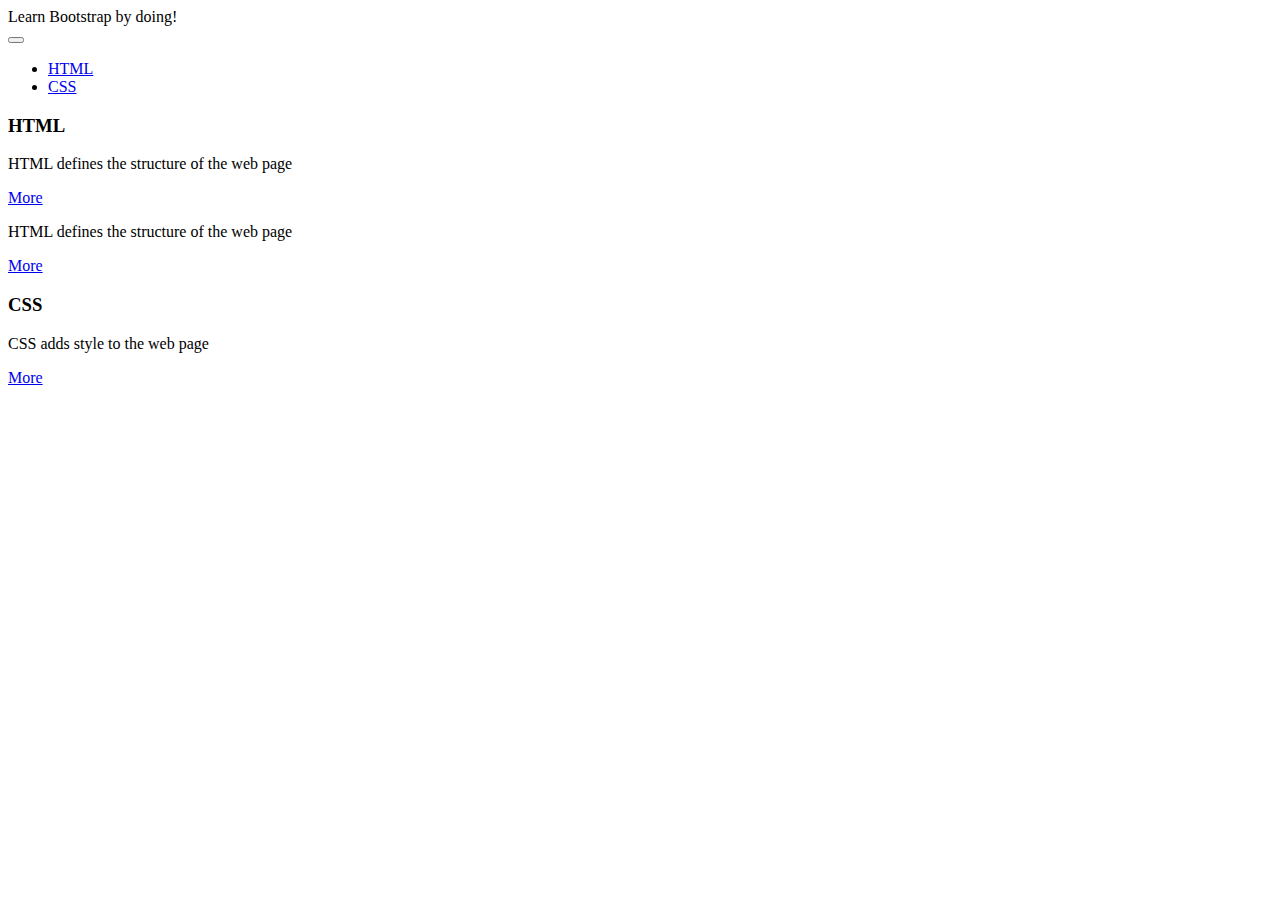
<file: m6-starter.html>
<!DOCTYPE html>
<html>
  <head>
    <title>Learn Bootstrap by doing!</title>
    <meta
      name="viewport"
      content="width=device-width, initial-scale=1, shrink-to-fit=no"
    />

    <link
      href="https://cdn.jsdelivr.net/npm/bootstrap@5.0.2/dist/css/bootstrap.min.css"
      rel="stylesheet"
      integrity="sha384-EVSTQN3/azprG1Anm3QDgpJLIm9Nao0Yz1ztcQTwFspd3yD65VohhpuuCOmLASjC"
      crossorigin="anonymous"
    />
    <link rel="stylesheet" href="css/styles.css" />
  </head>
  <body>
    <nav class="navbar bg-dark navbar-dark navbar-expand-sm">
      <div class="navbar-brand">Learn Bootstrap by doing!</div>

      <!-- Add the toggle icon button element below to see it on the right -->
      <button
        class="navbar-toggler"
        type="button"
        data-bs-toggle="collapse"
        data-bs-target="#collapsibleNavbar"
      >
        <span class="navbar-toggler-icon"></span>
      </button>

      <div class="collapse navbar-collapse" id="collapsibleNavbar">
        <ul class="navbar-nav">
          <li class="nav-item">
            <a class="nav-link" href="#">HTML</a>
          </li>
          <li class="nav-item">
            <a class="nav-link" href="#">CSS</a>
          </li>
        </ul>
      </div>
    </nav>
    <div id="html-container">
      <h3>HTML</h3>

      <div>
        <div>
          <p>HTML defines the structure of the web page</p>
          <a href="https://www.crio.do">More</a>
        </div>
      </div>
      <div>
        <div>
          <p>HTML defines the structure of the web page</p>
          <a href="https://www.crio.do">More</a>
        </div>
      </div>
    </div>

    <div id="css-container">
      <h3>CSS</h3>

      <div>
        <div>
          <p>CSS adds style to the web page</p>
          <a href="https://www.crio.do">More</a>
        </div>
      </div>
    </div>

    <script
      src="https://cdn.jsdelivr.net/npm/bootstrap@5.0.2/dist/js/bootstrap.bundle.min.js"
      integrity="sha384-MrcW6ZMFYlzcLA8Nl+NtUVF0sA7MsXsP1UyJoMp4YLEuNSfAP+JcXn/tWtIaxVXM"
      crossorigin="anonymous"
    ></script>
  </body>
</html>
</file>
<file: css/styles.css>
/* No CSS is provided */
</file>
